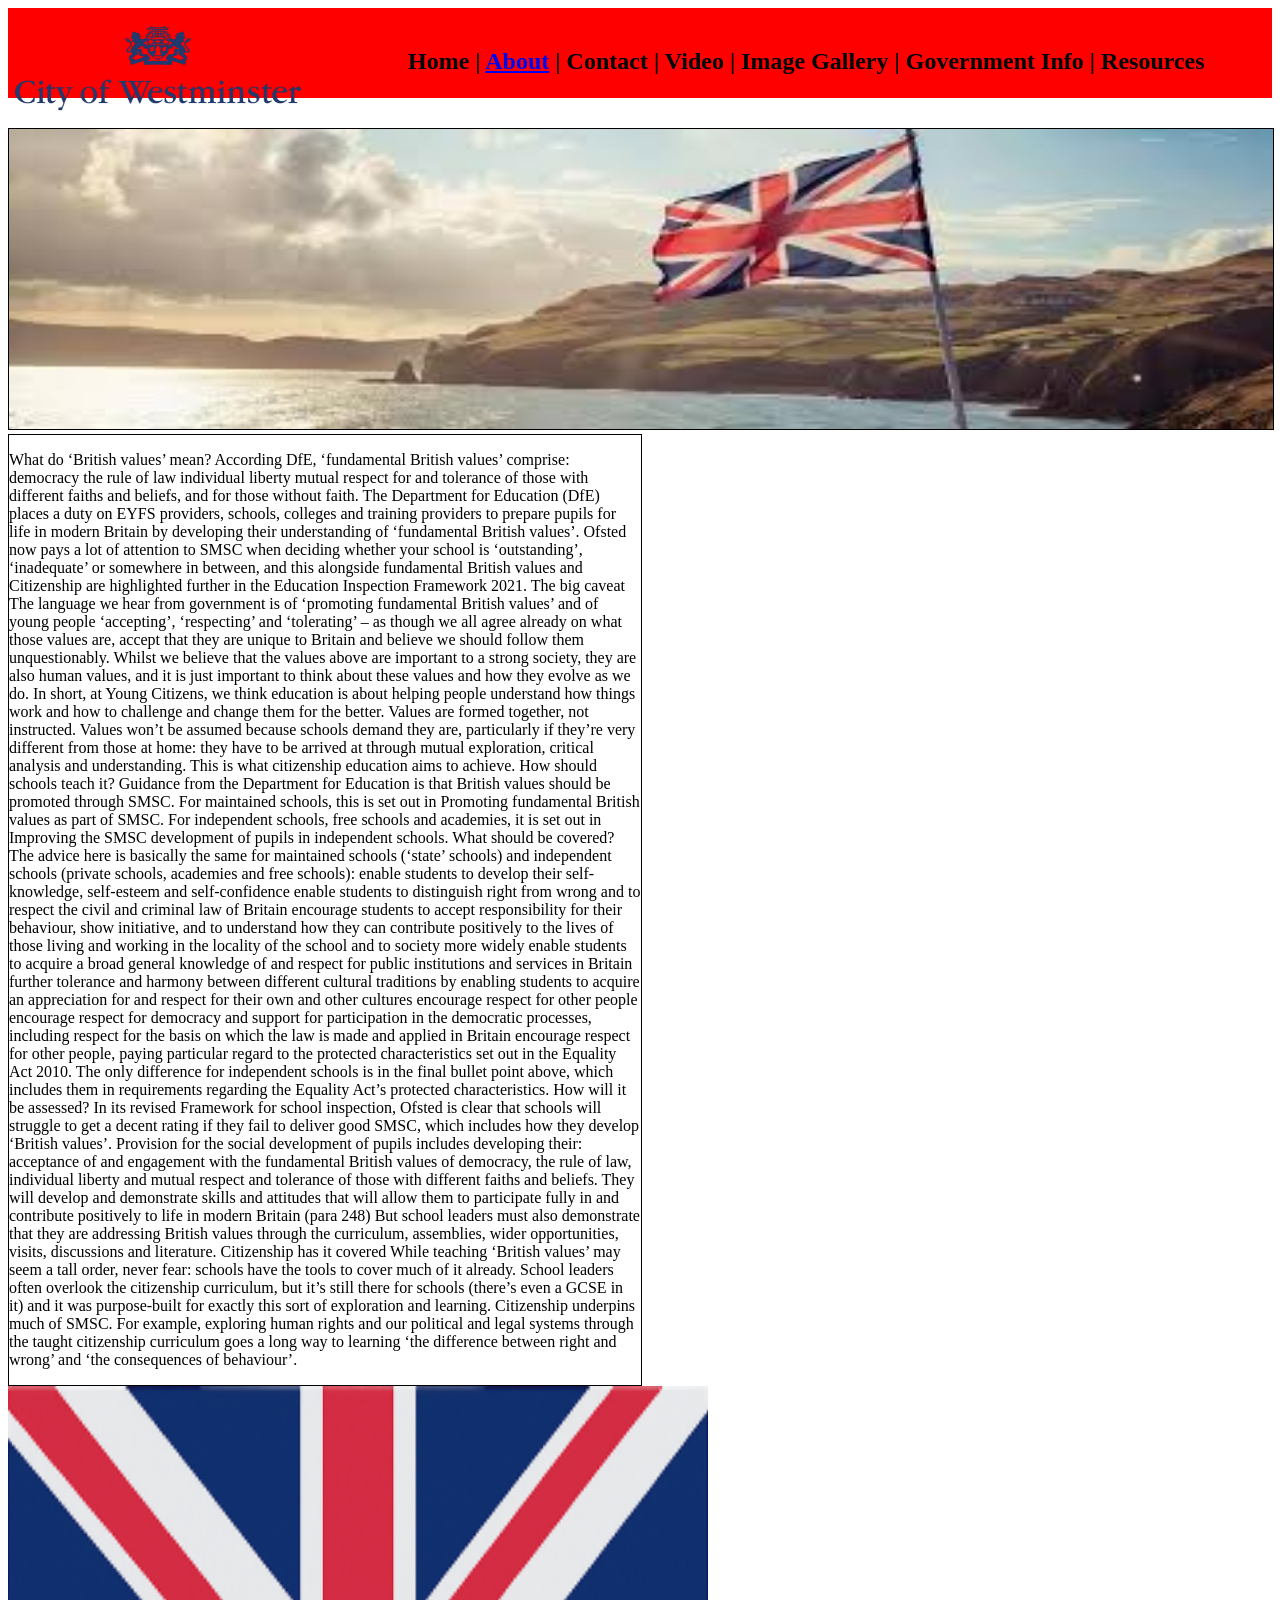
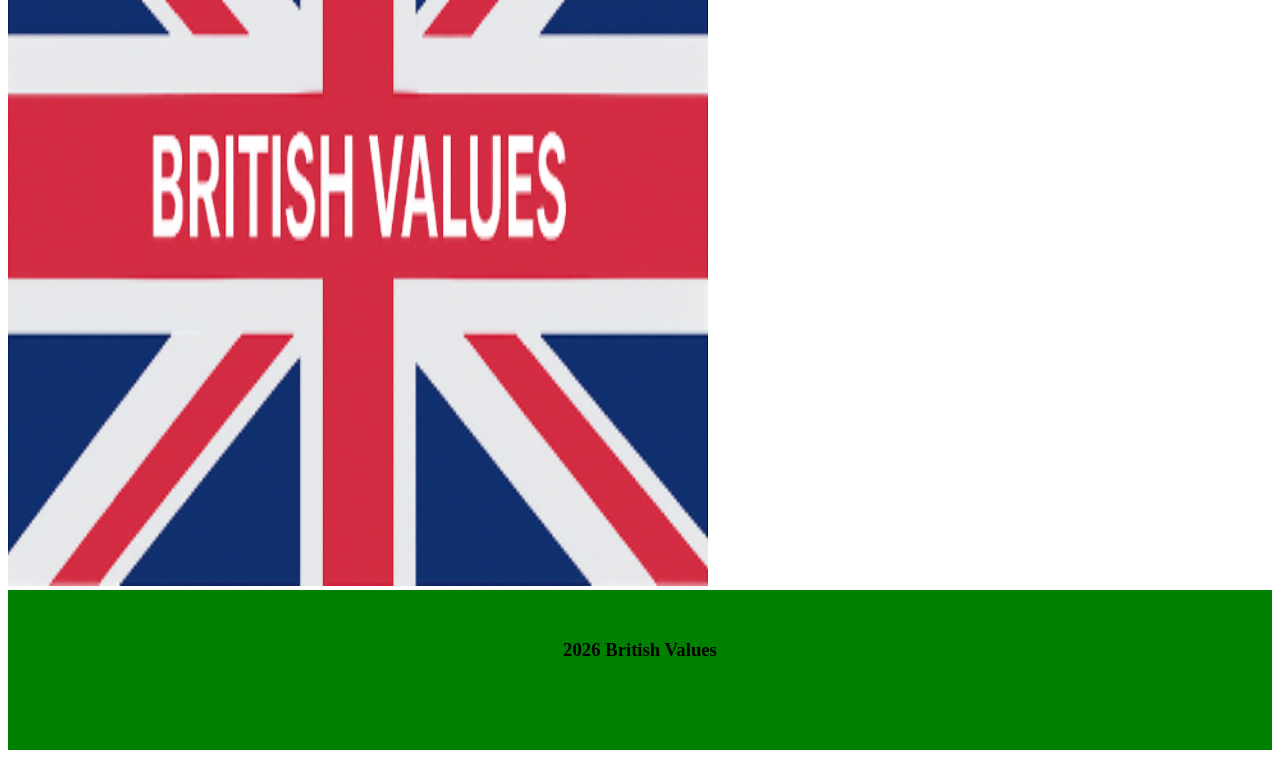
<file: index.html>
<!DOCTYPE html>
<html>
    <head>
       <title>British Values</title>
        <link rel="stylesheet" href="style.css">

    </head>

    <body>


    <div class="whole_header">
        <div class=logo>
            <img src="logo.png" id="logo1">
        </div>
                
        <div class="menu">
            <nav>
                <h1>
                    <a> Home</a> |
                    <a href='about.html'>About</a> |
                    <a>Contact</a> |
                    <a>Video</a> |
                    <a>Image Gallery</a> |
                    <a>Government Info</a> |
                    <a>Resources</a>
                </h1>

            </nav> 
            
        </div>
    </div>



    <div class="header_image">
        <img src="images_landscape.jpg" id="header_image1">
    </div>


<div class='details'>
    <p> What do ‘British values’ mean?
According DfE, ‘fundamental British values’ comprise:

democracy
the rule of law
individual liberty
mutual respect for and tolerance of those with different faiths and beliefs, and for those without faith.
The Department for Education (DfE) places a duty on EYFS providers, schools, colleges and training providers to prepare pupils for life in modern Britain by developing their understanding of ‘fundamental British values’.

Ofsted now pays a lot of attention to SMSC when deciding whether your school is ‘outstanding’, ‘inadequate’ or somewhere in between, and this alongside fundamental British values and Citizenship are highlighted further in the Education Inspection Framework 2021.

The big caveat
The language we hear from government is of ‘promoting fundamental British values’ and of young people ‘accepting’, ‘respecting’ and ‘tolerating’ – as though we all agree already on what those values are, accept that they are unique to Britain and believe we should follow them unquestionably.

Whilst we believe that the values above are important to a strong society, they are also human values, and it is just important to think about these values and how they evolve as we do.

In short, at Young Citizens, we think education is about helping people understand how things work and how to challenge and change them for the better. Values are formed together, not instructed.

Values won’t be assumed because schools demand they are, particularly if they’re very different from those at home: they have to be arrived at through mutual exploration, critical analysis and understanding. This is what citizenship education aims to achieve.

How should schools teach it?
Guidance from the Department for Education is that British values should be promoted through SMSC. For maintained schools, this is set out in Promoting fundamental British values as part of SMSC. For independent schools, free schools and academies, it is set out in Improving the SMSC development of pupils in independent schools.

What should be covered?
The advice here is basically the same for maintained schools (‘state’ schools) and independent schools (private schools, academies and free schools):

enable students to develop their self-knowledge, self-esteem and self-confidence
enable students to distinguish right from wrong and to respect the civil and criminal law of Britain
encourage students to accept responsibility for their behaviour, show initiative, and to understand how they can contribute positively to the lives of those living and working in the locality of the school and to society more widely
enable students to acquire a broad general knowledge of and respect for public institutions and services in Britain
further tolerance and harmony between different cultural traditions by enabling students to acquire an appreciation for and respect for their own and other cultures
encourage respect for other people
encourage respect for democracy and support for participation in the democratic processes, including respect for the basis on which the law is made and applied in Britain
encourage respect for other people, paying particular regard to the protected characteristics set out in the Equality Act 2010.
The only difference for independent schools is in the final bullet point above, which includes them in requirements regarding the Equality Act’s protected characteristics.

How will it be assessed?
In its revised Framework for school inspection, Ofsted is clear that schools will struggle to get a decent rating if they fail to deliver good SMSC, which includes how they develop ‘British values’.

Provision for the social development of pupils includes developing their: 

acceptance of and engagement with the fundamental British values of democracy, the rule of law, individual liberty and mutual respect and tolerance of those with different faiths and beliefs. They will develop and demonstrate skills and attitudes that will allow them to participate fully in and contribute positively to life in modern Britain (para 248)
But school leaders must also demonstrate that they are addressing British values through the curriculum, assemblies, wider opportunities, visits, discussions and literature.

Citizenship has it covered
While teaching ‘British values’ may seem a tall order, never fear: schools have the tools to cover much of it already. School leaders often overlook the citizenship curriculum, but it’s still there for schools (there’s even a GCSE in it) and it was purpose-built for exactly this sort of exploration and learning.

Citizenship underpins much of SMSC. For example, exploring human rights and our political and legal systems through the taught citizenship curriculum goes a long way to learning ‘the difference between right and wrong’ and ‘the consequences of behaviour’.
        </p></div>

    <div class="pictures">
        <img src="header.png" id="pictures1">
    </div>

<div class="footer">
    <h3> 2026 British Values </h3>


    </body>
</html>
</file>
<file: style.css>
#logo1{
    width: 300px;
    height: 120px;
    float: left;
    padding-right: 100px;
}


.menu{
    padding: 20px;
    height: 50px;
    width: 100%
}

.whole_header{
    background-color: red;
}

#header_image1{
    border:1px solid black;
    width: 100%;
    height:300px;
    align:center;
    
}

.details{
    float:left;
   border:1px solid black;
    width: 50%;
}



#pictures1{
    width: 700px ;
    height: 800px;
}

.footer{
    padding: 30px ;
    background-color: green;
    text-align: center;
    height: 100px;
}
</file>
